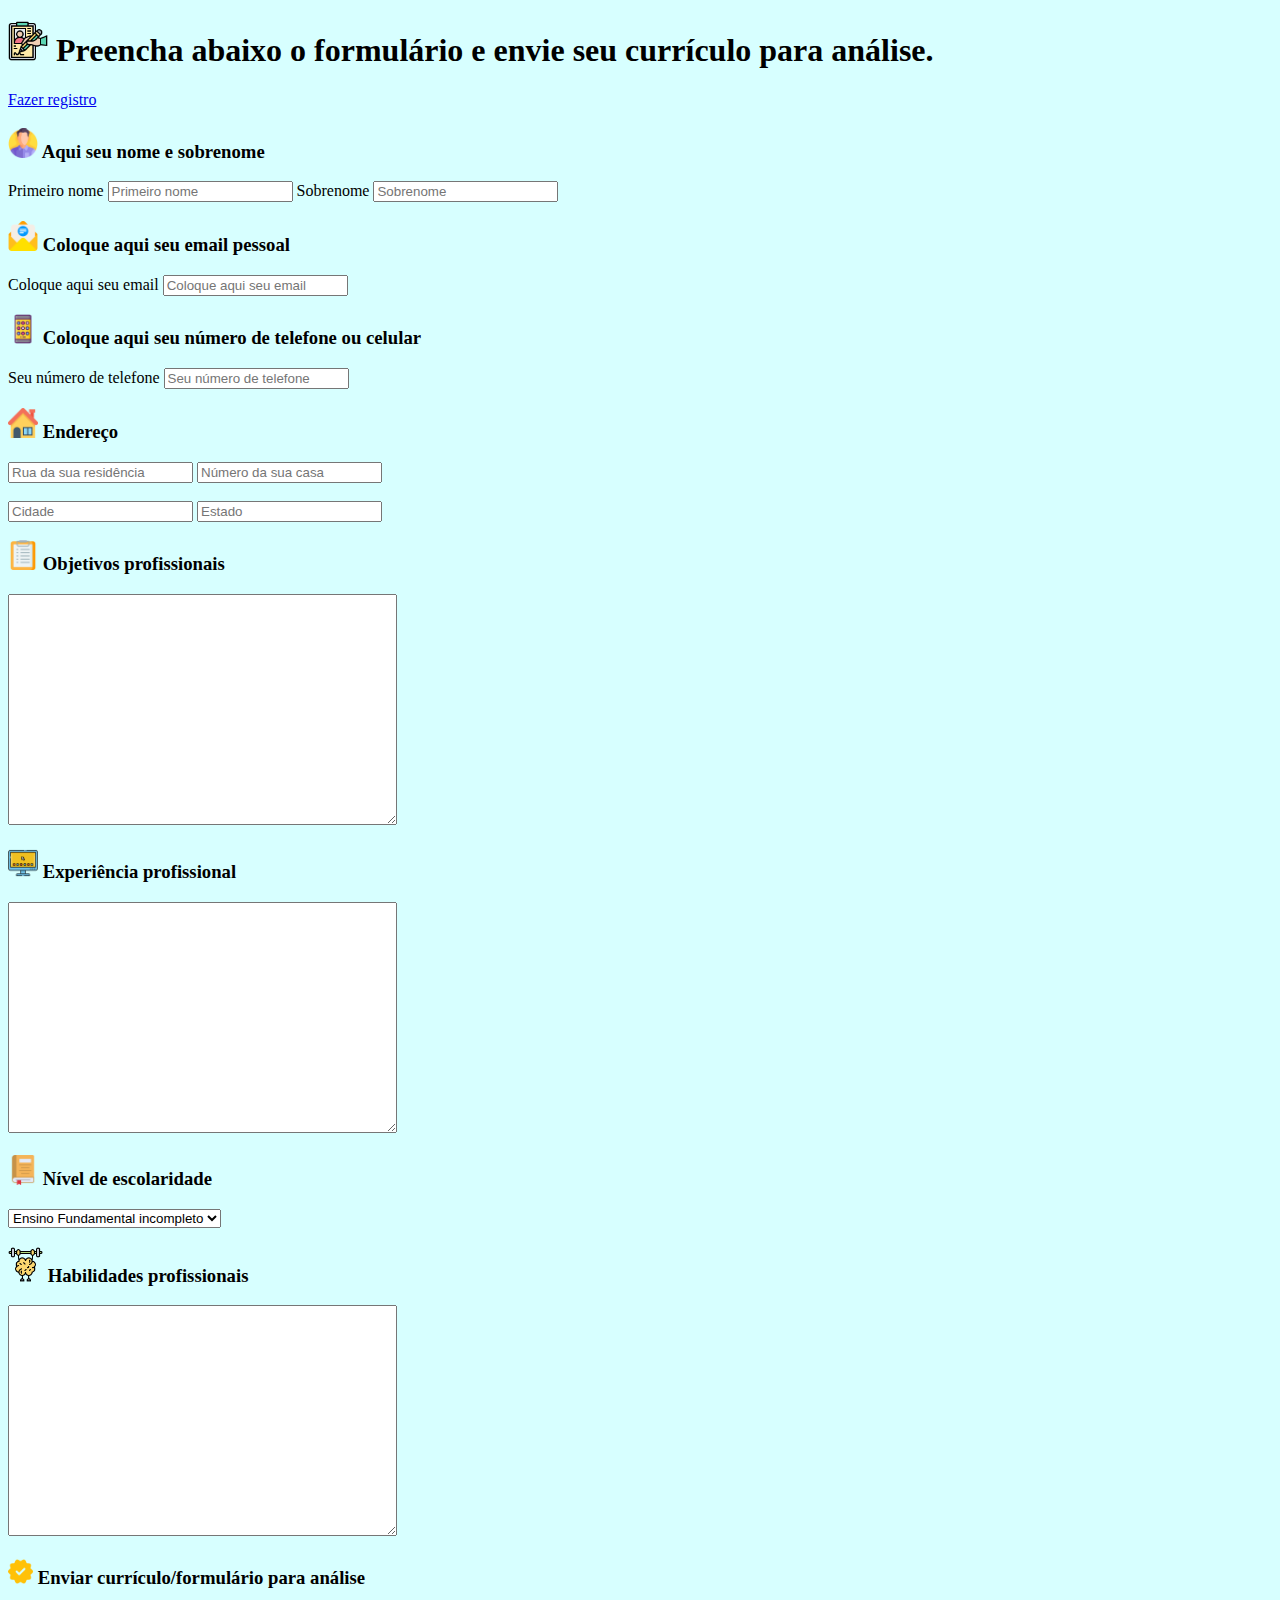
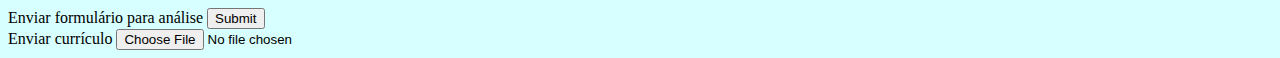
<file: index.html>
<!DOCTYPE html>
<html lang="pt-br">
<head>
        <meta charset="UTF-8">
        <meta http-equiv="X-UA-Compatible" content="IE=edge">
        <meta name="viewport" content="width=device-width, initial-scale=1.0">
        <link rel="stylesheet" href="main.css">
        <title>Formulário</title>
</head>
<body>
<div class="container">
        <header>
                <h1> 
                        <img src="imagens/donor-consent-form.png" width="40" height="40">
                        Preencha abaixo o formulário e envie seu currículo para análise.
                        
                </h1>
                <a href="registro.html">Fazer registro</a>
        </header>
<form id="formulario">
        <section>
                <h3>    <img src="imagens/man.png" width="30" height="30">
                        Aqui seu nome e sobrenome            
                </h3>
                <label for="nome">Primeiro nome</label>
                        <input id="nome" type="text" placeholder="Primeiro nome">
                <label for="sobrenome">Sobrenome</label>
                        <input id="sobrenome" type="text" placeholder="Sobrenome">
        </section>
        <section>
                <h3>    <img src="imagens/email.png" width="30" height="30">
                        Coloque aqui seu email pessoal
                </h3>   
                        <label for="email">Coloque aqui seu email</label>
                        <input id="email" type="email" placeholder="Coloque aqui seu email">
        </section>
        <section>
                <h3>    <img src="imagens/smartphone.png" width="30" height="30">
                        Coloque aqui seu número de telefone ou celular
                </h3>
                        <label for="tel">Seu número de telefone</label>
                        <input id="tel" type="tel" placeholder="Seu número de telefone">
        </section>
        <section>
                <h3>    <img src="imagens/house.png" width="30" height="30">
                        Endereço
                </h3>
                        <input type="text" placeholder="Rua da sua residência">
                        <input type="text" placeholder="Número da sua casa">
<br>
<br>
                        <input type="text" placeholder="Cidade">
                        <input type="text" placeholder="Estado">
        </section>
        <section>
                <h3>    <img src="imagens/clipboard.png" width="30" height="30">
                        Objetivos profissionais
                </h3>
                        <textarea name="Seus objetivos" id="Objetivos" cols="46" rows="15"></textarea>
        </section>
        <section>
                <h3>    <img src="imagens/computer.png" width="30" height="30">                
                        Experiência profissional
                </h3>
                        <textarea name="Experiência profissional" id="Experiência" cols="46" rows="15"></textarea>
        </section>
        <section>
                <h3>    <img src="imagens/book.png" width="30" height="30">
                        Nível de escolaridade
                </h3>
                <select name="Seleção de escolaridade" id="escolaridade">
                        <option>Ensino Fundamental incompleto</option>
                        <option>Ensino Fundamental completo</option>
                        <option>Ensino Médio incompleto</option>
                        <option>Ensino Médio completo</option>
                        <option>Ensino Superior completo</option>
                </select>
        </section>
        <section>
                <h3>    <img src="imagens/brain.png" width="35" height="35">
                        Habilidades profissionais
                </h3>
                        <textarea name="Habilidades pessoais" id="Habilidades" cols="46" rows="15"></textarea>
        </section>
        <section>
                <h3>        <img src="imagens/verify.png" width="25" height="25">
                        Enviar currículo/formulário para análise
                </h3>   
                        <label for="enviar">Enviar formulário para análise</label>
                        
                        <input id="enviar" type="submit" name="Enviar formulário">
        </section>
        <section>
                <label for="file">Enviar currículo</label>
                <input id="file" type="file">
        </section>
</form>
</div>
</body>
</html>
</file>
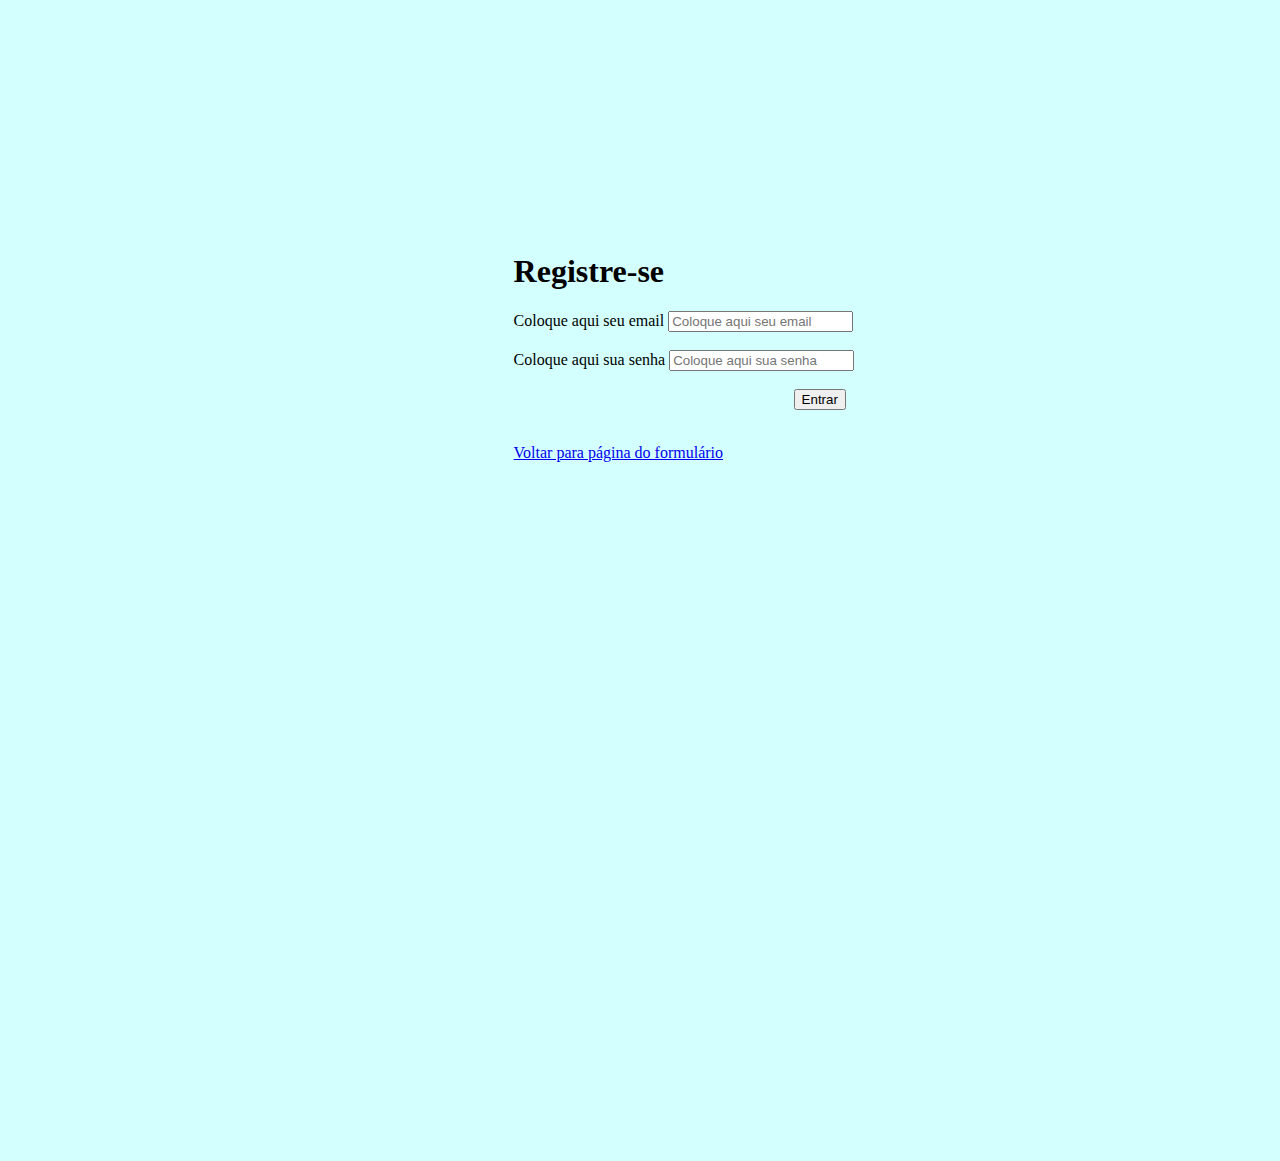
<file: registro.html>
<!DOCTYPE html>
<html lang="pt-br">
<head>
    <meta charset="UTF-8">
    <meta http-equiv="X-UA-Compatible" content="IE=edge">
    <meta name="viewport" content="width=device-width, initial-scale=1.0">
    <link rel="stylesheet" href="registro.css">
    <title>Registro</title>
</head>
<body>
<form>
<div id="mail">
    <header>
        <h1>Registre-se</h1>
    </header>
    <section>
        <label for="registro">Coloque aqui seu email</label>
        <input id="registro" type="email" placeholder="Coloque aqui seu email">
    </section>
    <br>
    <section>
        <label for="senha">Coloque aqui sua senha</label>
        <input id="senha" type="password" placeholder="Coloque aqui sua senha">
    <br>
    <br>
        <button class="submit" id="entrar" type="submit">Entrar</button>
    </section>
    <br>

    <section>
        <p><a href="index.html">Voltar para página do formulário</a></p>
    </section>
</div>
</form>
    

</body>
</html>
</file>
<file: main.css>
.container{
    margin: 0 auto;
    padding: 0;
    box-sizing: border-box;
    width: 1366px;

}

body {
    background-color: rgba(0, 255, 255, 0.158);
}
</file>
<file: registro.css>
#mail {
    position: relative;
    height: 100vh;
    width: 1366px;
    left: 40%;
    margin-top: 20%;
    
}

body{
    background-color: rgba(0, 255, 255, 0.171);
}

.submit{
    position: relative;
    left: 280px;
}
</file>
